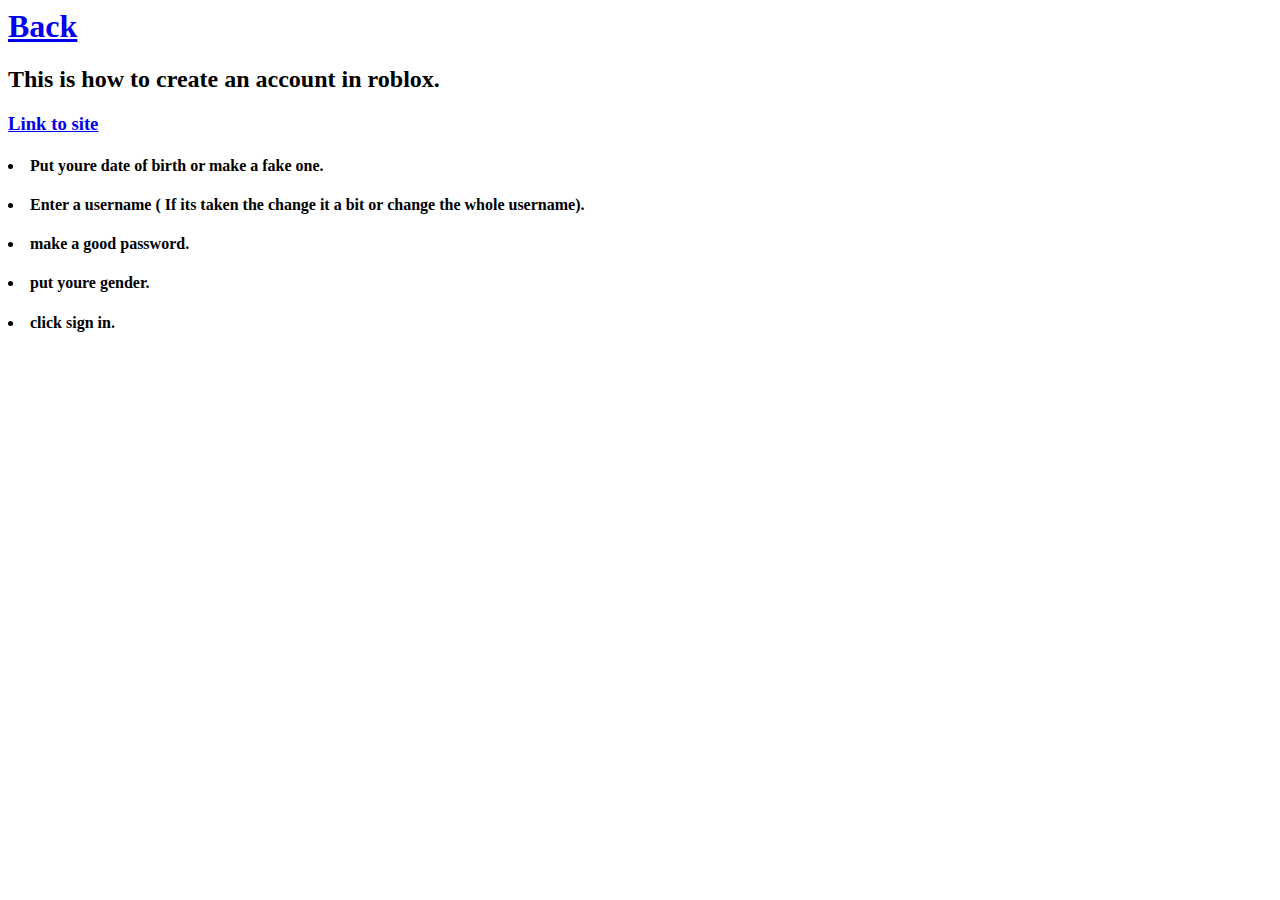
<file: Amelia2.html>
<!DOCTTYPE html>

<html>
  <head>
  <title> WikiGames </title>
  </head>
  <body>
 <h1> <a href= "./index.html"> Back </a> </h1>
   <h2> This is how to create an account in roblox. </h2>
   <h3> <a href= "https://www.roblox.com/" target= "_blank"> Link to site </a> </h3>
   
 <h4> <li> Put youre date of birth or make a fake one. </li> </h4>
 <h4> <li> Enter a username ( If its taken the change it a bit or change the whole username). </li> </h4>
 <h4> <li> make a good password. </li> </h4>
 <h4> <li> put youre gender. </li> </h4> 
 <h4>  <li> click sign in. </li> </h4>
   </body>
  
  </html>
</file>
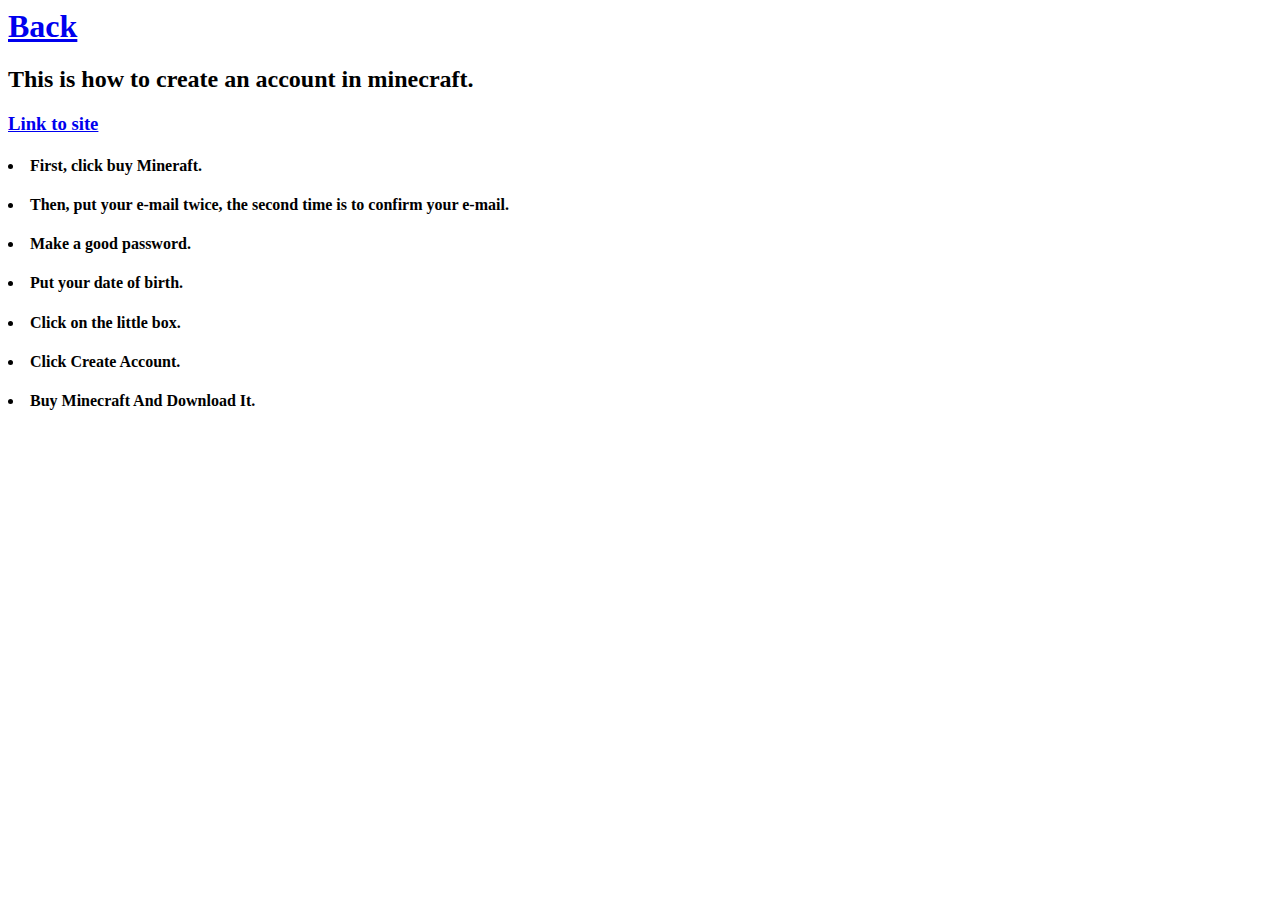
<file: Amelia3.html>
<!DOCTTYPE html>
<html>
  <head>
  <title> WikiGames </title>
  </head>
  <body>
  <h1> <a href= "./index.html"> Back </a> </h1>
  <h2> This is how to create an account in minecraft. </h2>
  <h3> <a href= "https://www.minecraft.net/fr-fr/" target= "_blank"> Link to site </a> </h3>
  
 <h4> <li> First, click buy Mineraft. </li> </h4> 
 <h4> <li> Then, put your e-mail twice, the second time is to confirm your e-mail. </li> </h4>
 <h4> <li> Make a good password. </li> </h4>
 <h4> <li> Put your date of birth. </li> </h4>
 <h4> <li>Click on the little box. </li> </h4>
 <h4> <li>Click Create Account. </li> </h4>
 <h4> <li> Buy Minecraft And Download It. </li> </h4>
  
  </body>
</html>
</file>
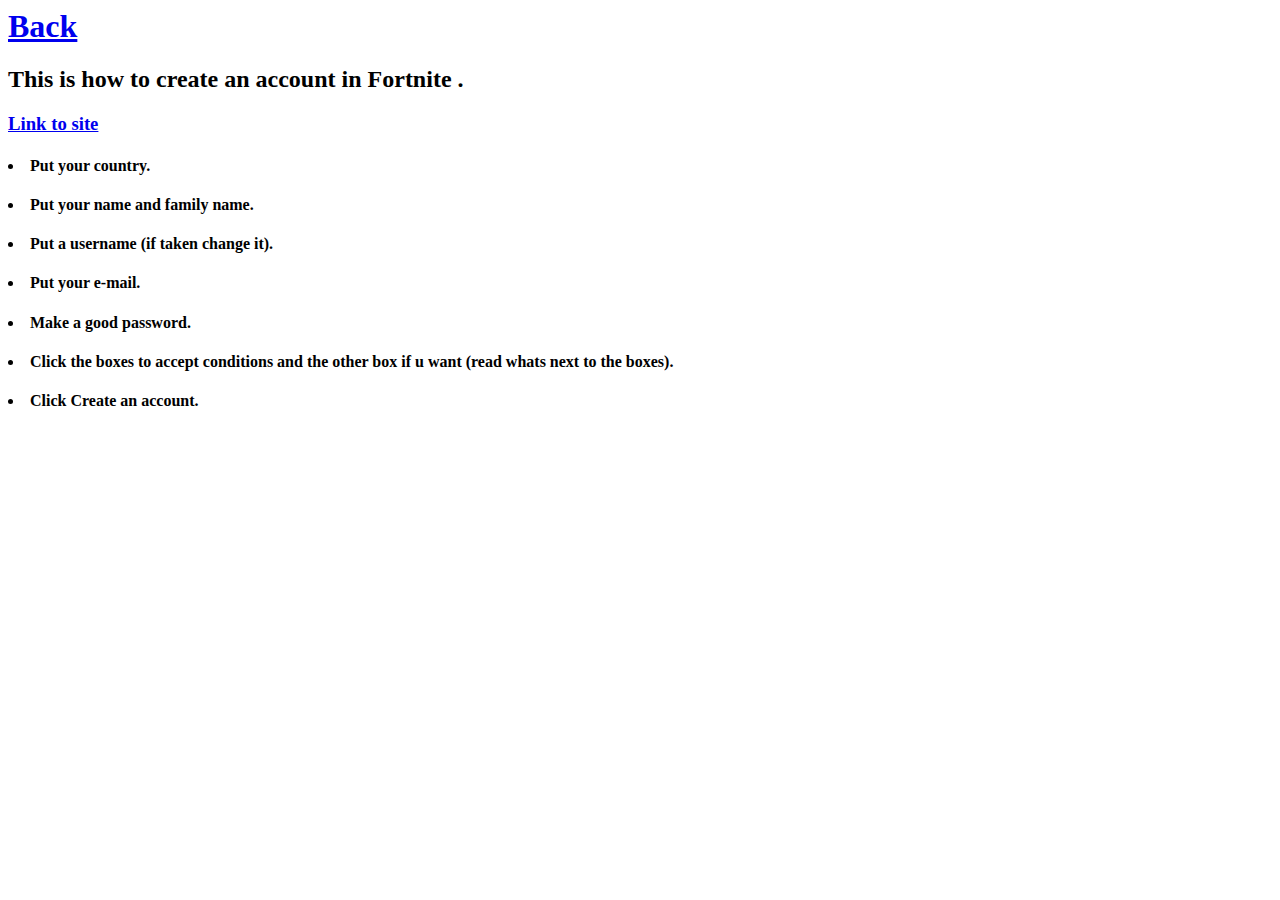
<file: Amelia4.html>
<!DOCTTYPE html>
<html>
  <head>
  <title> WikiGames </title>
  </head>
  <body>
  <h1> <a href= "./index.html"> Back </a> </h1>
  <h2> This is how to create an account in Fortnite . </h2>
  <h3> <a href= "https://accounts.epicgames.com/register/customized?loginSubheading=Connexion&regSubheading=Inscription&productName=fortnite&lang=fr&redirectUrl=https%3A%2F%2Fwww.epicgames.com%2Ffortnite%2Ffr%2Fplay-now%2Fbattle-royale&client_id=cd2b7c19c9734a2ab98dc251868d7724&noHostRedirect=true" target= "_blank"> Link to site </a> </h3>
  
 <h4> <li> Put your country. </li> </h4>
 <h4> <li> Put your name and family name.</li> </h4>
 <h4> <li> Put a username (if taken change it).</li> </h4>
 <h4> <li> Put your e-mail. </li> </h4>
 <h4> <li> Make a good password. </li> </h4>
 <h4> <li> Click the boxes to accept conditions and the other box if u want (read whats next to the boxes).</li> </h4>
 <h4> <li> Click Create an account. </li> </h4>
  
  </body>
</html>
</file>
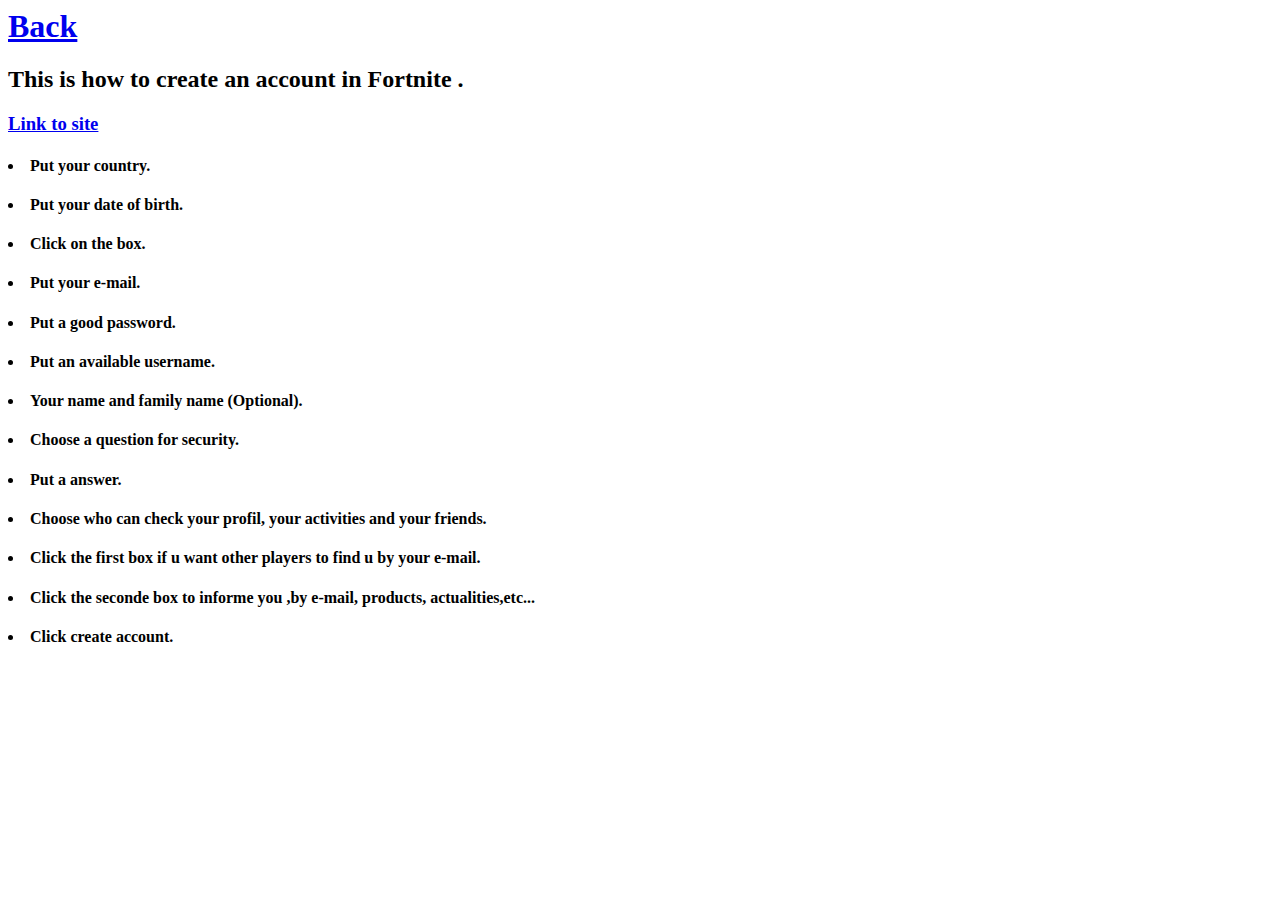
<file: Amelia5.html>
<!DOCTTYPE html>
<html>
  <head>
  <title> WikiGames </title>
  </head>
  <body>
  <h1> <a href= "./index.html"> Back </a> </h1>
  <h2> This is how to create an account in Fortnite . </h2>
  <h3> <a href= "https://accounts.epicgames.com/register/customized?loginSubheading=Connexion&regSubheading=Inscription&productName=fortnite&lang=fr&redirectUrl=https%3A%2F%2Fwww.epicgames.com%2Ffortnite%2Ffr%2Fplay-now%2Fbattle-royale&client_id=cd2b7c19c9734a2ab98dc251868d7724&noHostRedirect=true" target= "_blank"> Link to site </a> </h3>
  
 <h4> <li> Put your country. </li> </h4>
 <h4> <li> Put your date of birth. </li> </h4>
 <h4> <li> Click on the box. </li> </h4>
 <h4> <li> Put your e-mail. </li> </h4>
 <h4> <li> Put a good password. </li> </h4>
 <h4> <li> Put an available username. </li> </h4>
 <h4> <li> Your name and family name (Optional). </li> </h4>
 <h4> <li> Choose a question for security. </li> </h4>
 <h4> <li> Put a answer. </li> </h4>
 <h4> <li> Choose who can check your profil, your activities and your friends. </li> </h4> 
 <h4> <li> Click the first box if u want other players to find u by your e-mail. </li> </h4>
 <h4> <li> Click the seconde box to informe you ,by e-mail, products, actualities,etc... </li> </h4>
 <h4> <li> Click create account. </li> </h4>
  
  
  </body>
</html>
</file>
